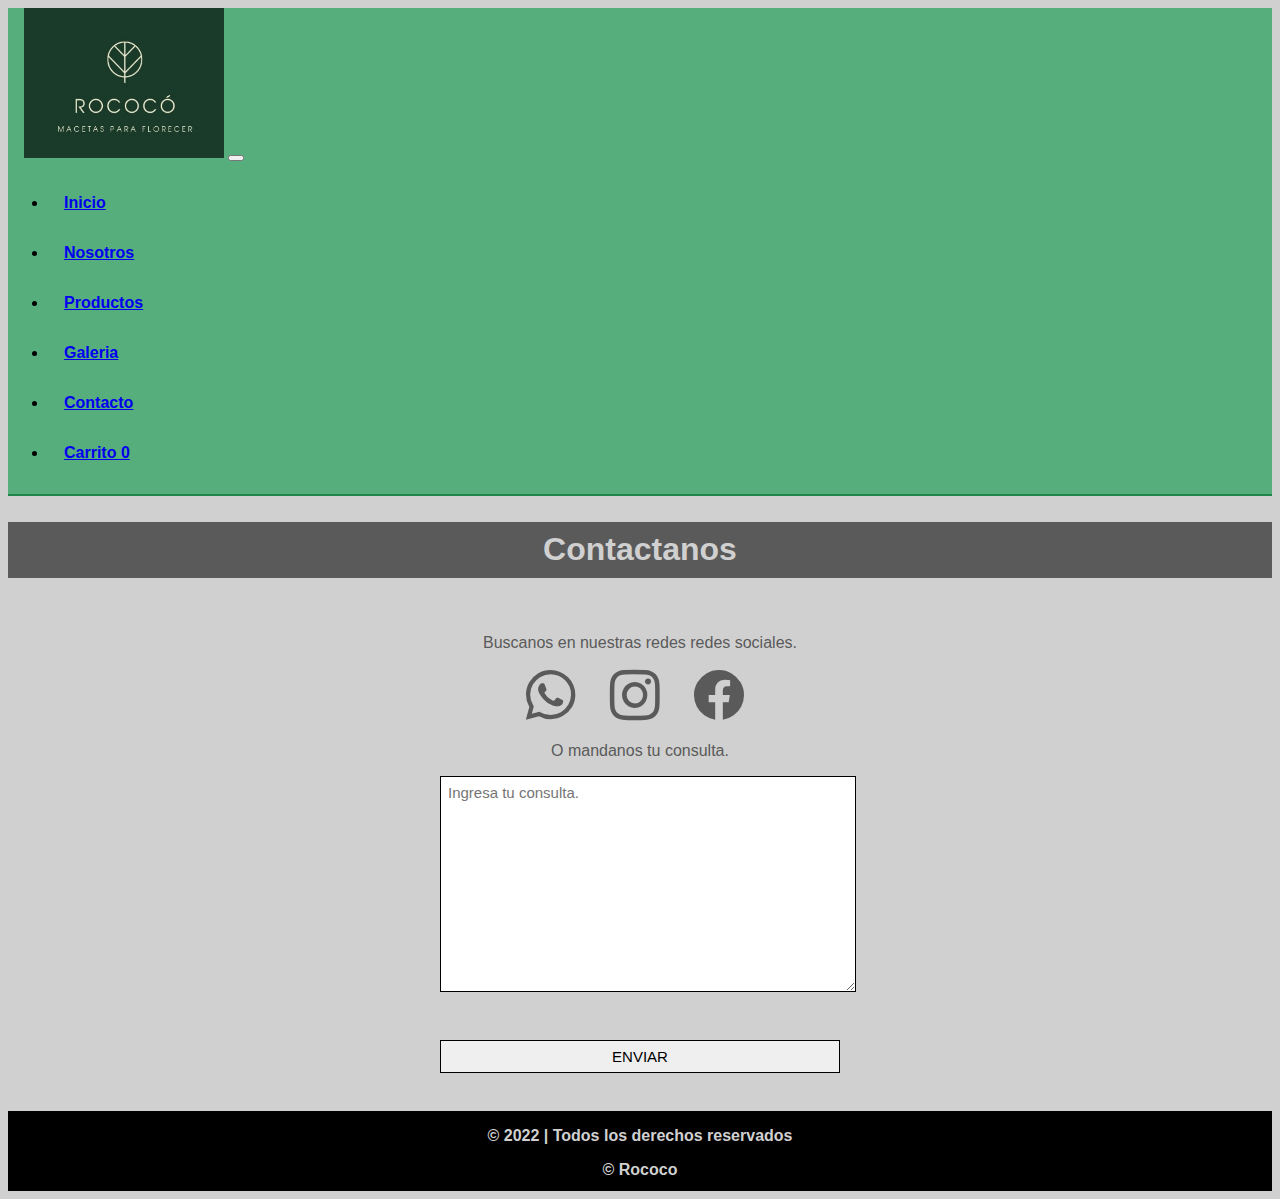
<file: pages/contacto.html>
<!DOCTYPE html>
<html lang="es">
<head>
  <meta charset="UTF-8">
  <meta http-equiv="X-UA-Compatible" content="IE=edge">
  <meta name="viewport" content="width=device-width, initial-scale=1.0">
  <!-- link de animate.css-->
  <link rel="stylesheet" href="https://cdnjs.cloudflare.com/ajax/libs/animate.css/4.1.1/animate.min.css" />
  <!-- Links de Bootstrap -->
  <link href="https://cdn.jsdelivr.net/npm/bootstrap@5.1.3/dist/css/bootstrap.min.css" rel="stylesheet"
    integrity="sha384-1BmE4kWBq78iYhFldvKuhfTAU6auU8tT94WrHftjDbrCEXSU1oBoqyl2QvZ6jIW3" crossorigin="anonymous" />
  <!-- icon boostrap -->
  <link rel="stylesheet" href="https://cdn.jsdelivr.net/npm/bootstrap-icons@1.8.1/font/bootstrap-icons.css">
  <!-- link de mi css -->
  <link href="../css/estilos.css" rel="stylesheet" />
  <!--link favicon-->
  <link rel="icon" href="../img/rococo-favicon.ico">
  <!-- link tipografia -->
  <link rel="preconnect" href="https://fonts.googleapis.com">
  <title> Rococo - Contacto</title>
  <meta name="keywords" content="MACETAS, PRODUCTOS, DECORAR, CASA, PAISAJE">
  <meta name="description" content="Somos un emprendimiento que se dedica a la decoración de espacios únicos.">
</head>
<body>
  <!-- header con menu de navegacion -->
  <header>
    <nav class="navbar navbar-expand-lg navbar-light bg-lav">
        <div class="container-fluid animate__animated animate__fadeInDown">
            <a class="navbar-brand" href="../index.html"><img class="img-logo" src="../img/img-rococo.jpg" alt="img-logo"></a>
            <button class="navbar-toggler" type="button" data-bs-toggle="collapse" data-bs-target="#navbarNav"
                aria-controls="navbarNav" aria-expanded="false" aria-label="Toggle navigation">
                <span class="navbar-toggler-icon"></span>
            </button>
            <div class="collapse navbar-collapse justify-content-end" id="navbarNav">
                <ul class="navbar-nav">
                    <li class="nav-item">
                        <a class="nav-link" aria-current="page" href="../index.html">Inicio</a>
                    </li>
                    <li class="nav-item">
                        <a class="nav-link" href="nosotros.html">Nosotros</a>
                    </li>
                    <li class="nav-item">
                        <a class="nav-link" href="productos.html">Productos</a>
                    </li>
                    <li class="nav-item">
                        <a class="nav-link" href="galeria.html">Galeria</a>
                    </li>
                    <li class="nav-item">
                        <a class="nav-link active" href="contacto.html">Contacto</i></a>
                    </li>
                    <li class="nav-item" id="carrito">
                      <a class="nav-link" href="carrito.html"> Carrito 
                        <span class="badge bg-dark text-white ms-1 rounded-pill" id="ContadorCarrito">0</span>
                      </a> 
                    </li>
                </ul>
            </div>
        </div>
    </nav>
  </header> 

  <!-- comienzo de main -->
  <main class="main-contacto">
    <h1> Contactanos </h1>
    <form action="">
      <label class="texto-redes" for="redes-sociales">Buscanos en nuestras redes redes sociales.</label>
      <div>
        <a href="https://wa.me/5493364607243" target="_blank">
          <i class="bi bi-whatsapp"></i>
        </a>
        <a href="https://www.instagram.com/rosana.martinez3/" target="_blank">
          <i class="bi bi-instagram"></i>
        </a>
        <a href="https://www.facebook.com/rosana.martinez.5891" target="_blank">
          <i class="bi bi-facebook"></i>
        </a>
      </div>
      <label for="consulta"> O mandanos tu consulta.</label>
      <textarea name="Name" placeholder="Ingresa tu consulta."></textarea>
      <div>
        <input type="submit" value="ENVIAR" class="formBoton">
      </div>
    </form>
  </main>

  <!-- comienza footer -->
  <footer class="footer">
    <p>
        © 2022 | Todos los derechos reservados  
    </p>
    <p>
        © Rococo
    </p>
  </footer>

  <!-- link js boostrap -->
  <script src="https://cdn.jsdelivr.net/npm/bootstrap@5.1.3/dist/js/bootstrap.bundle.min.js"
    integrity="sha384-ka7Sk0Gln4gmtz2MlQnikT1wXgYsOg+OMhuP+IlRH9sENBO0LRn5q+8nbTov4+1p" crossorigin="anonymous">
  </script>
</body>
</html>
</file>
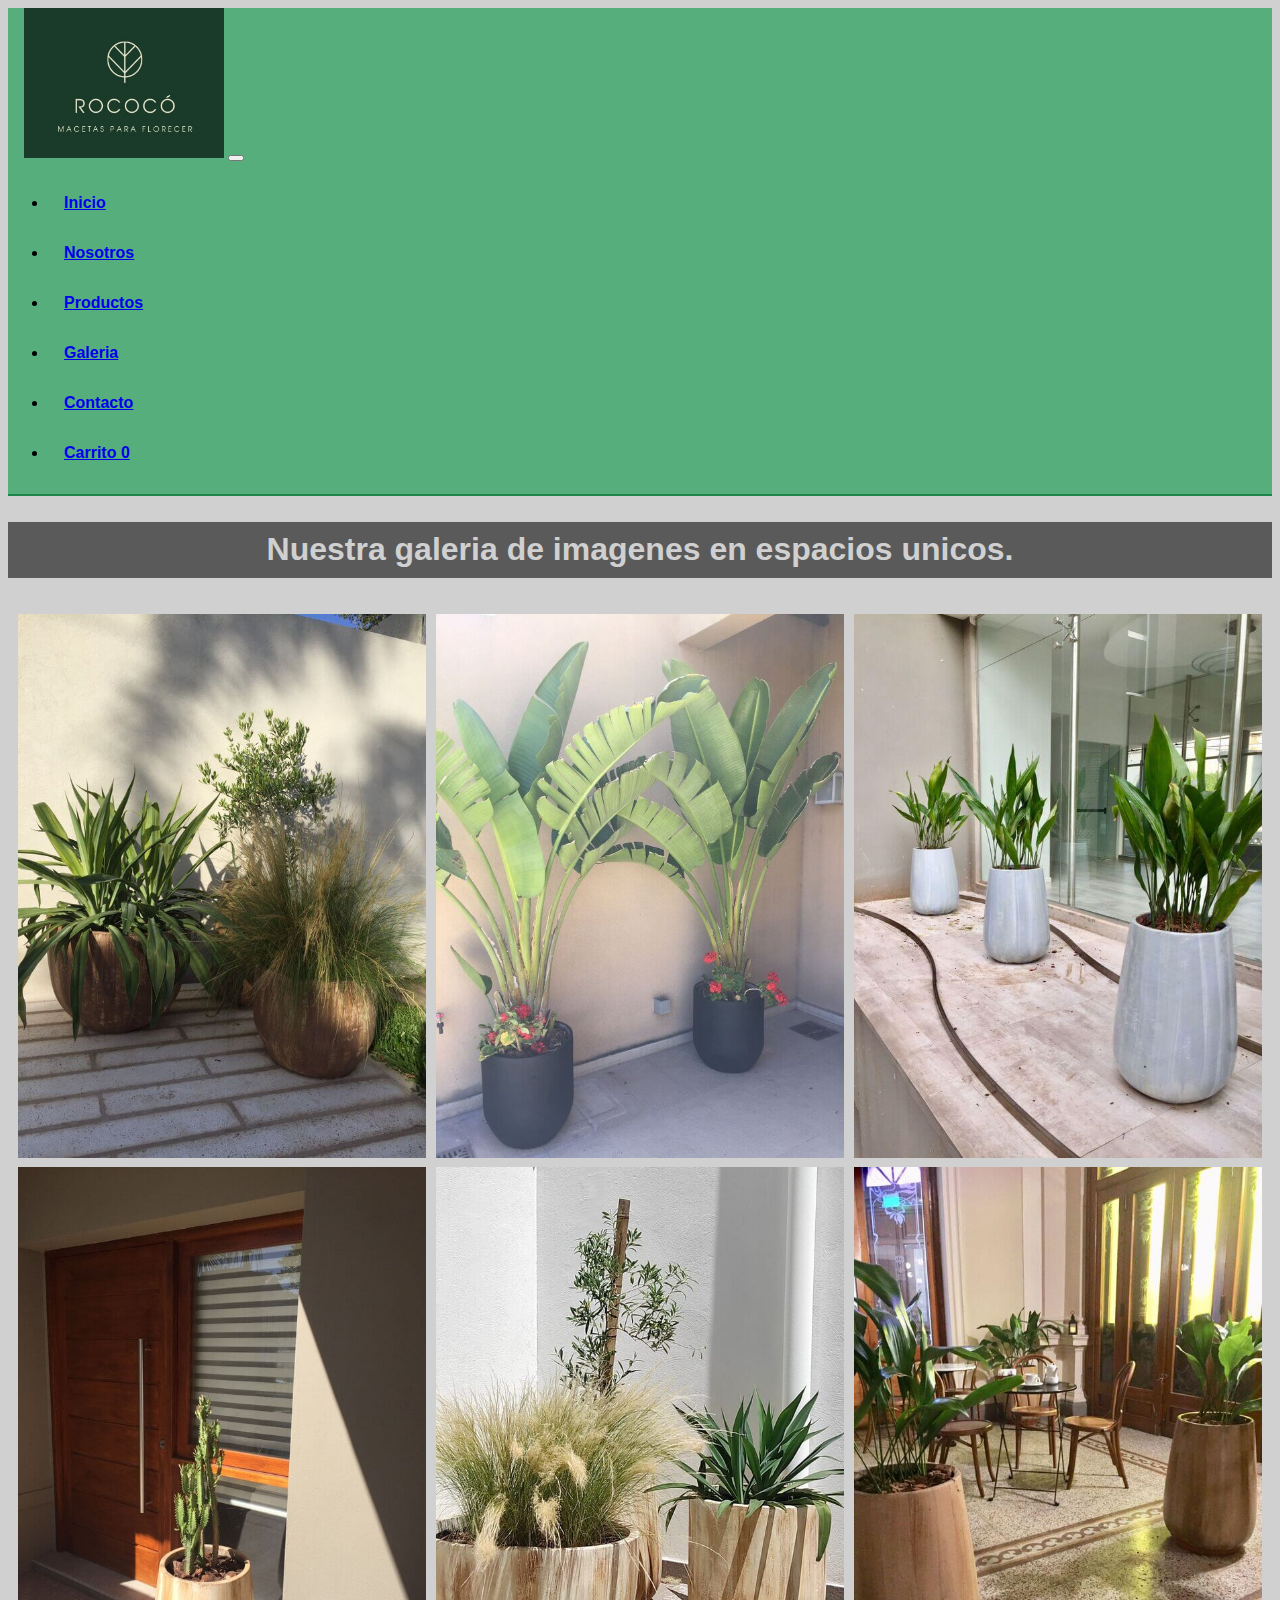
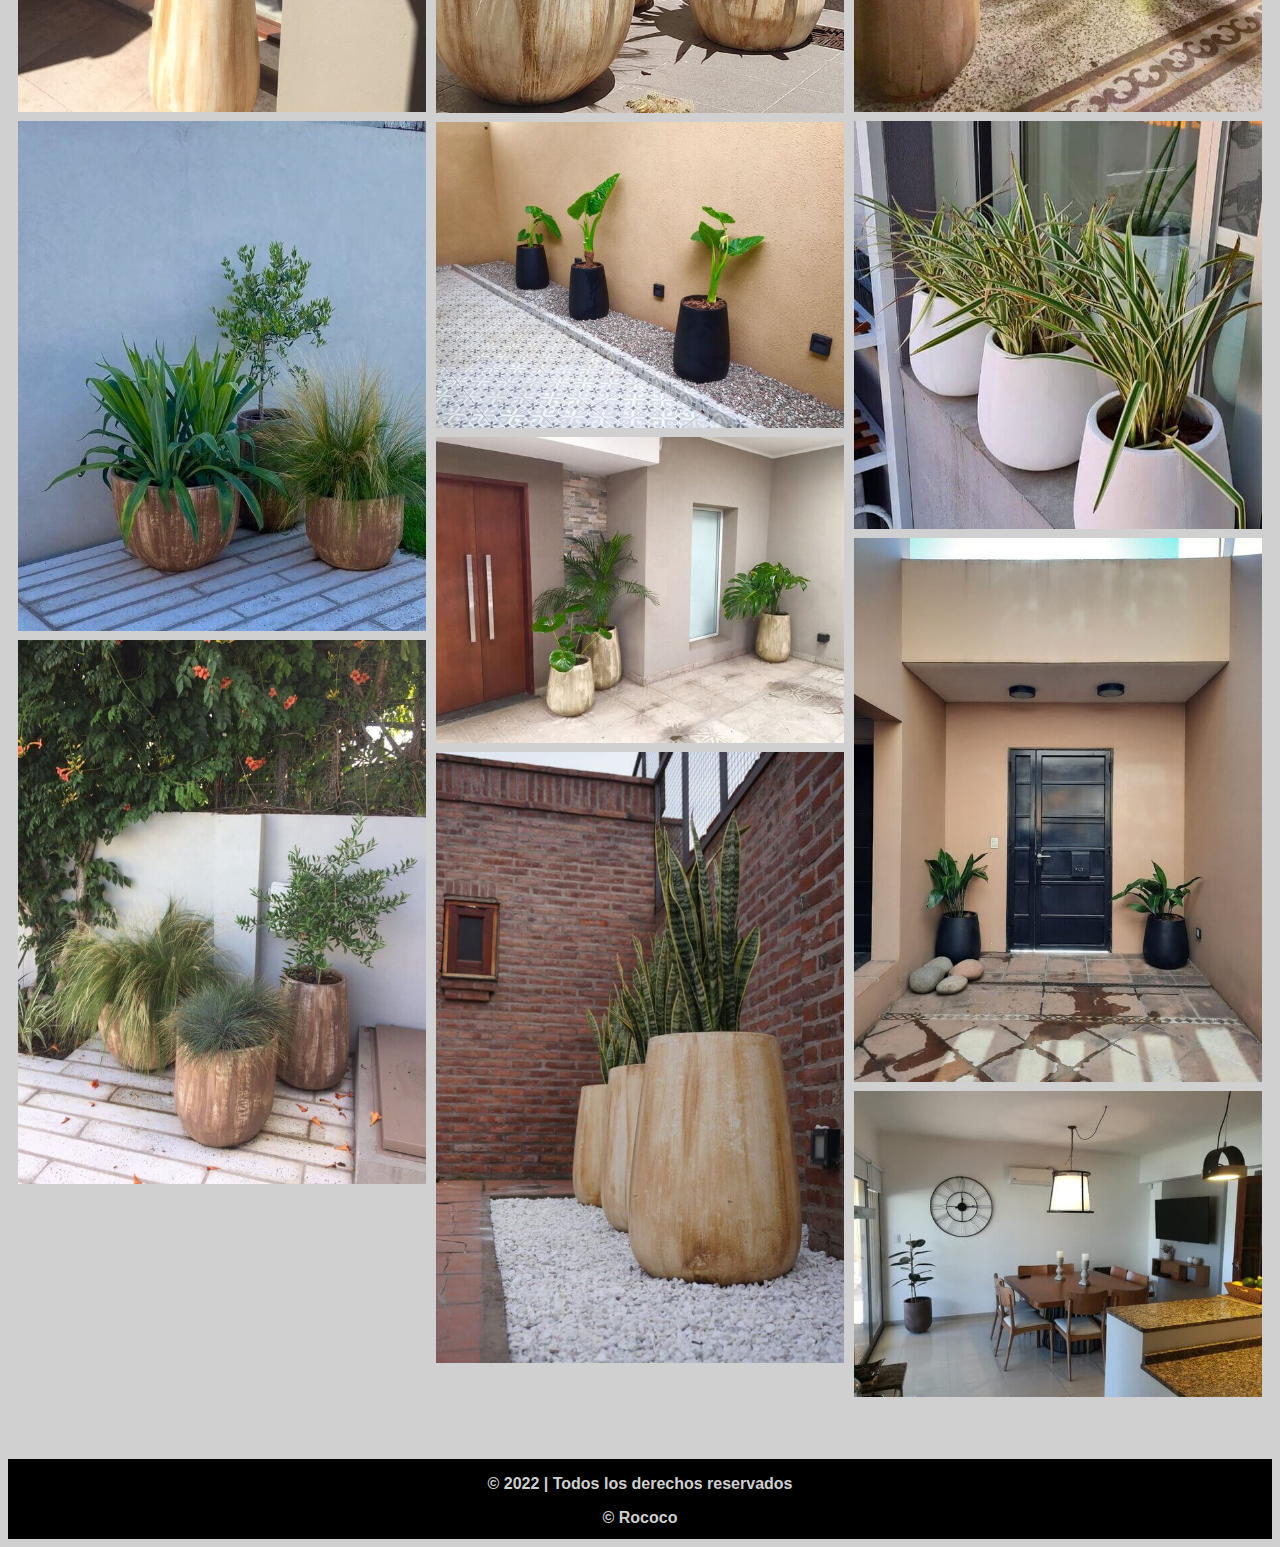
<file: pages/galeria.html>
<!DOCTYPE html>
<html lang="es">
<head>
  <meta charset="UTF-8">
  <meta http-equiv="X-UA-Compatible" content="IE=edge">
  <meta name="viewport" content="width=device-width, initial-scale=1.0">
  <!-- link de animate.css-->
  <link rel="stylesheet" href="https://cdnjs.cloudflare.com/ajax/libs/animate.css/4.1.1/animate.min.css" />
  <!-- Links de Bootstrap -->
  <link href="https://cdn.jsdelivr.net/npm/bootstrap@5.1.3/dist/css/bootstrap.min.css" rel="stylesheet"
    integrity="sha384-1BmE4kWBq78iYhFldvKuhfTAU6auU8tT94WrHftjDbrCEXSU1oBoqyl2QvZ6jIW3" crossorigin="anonymous" />
  <!-- icon boostrap -->
  <link rel="stylesheet" href="https://cdn.jsdelivr.net/npm/bootstrap-icons@1.8.1/font/bootstrap-icons.css">
  <!-- link de mi css -->
  <link href="../css/estilos.css" rel="stylesheet" />
  <!--link favicon-->
  <link rel="icon" href="../img/rococo-favicon.ico">
  <!-- link tipografia -->
  <link rel="preconnect" href="https://fonts.googleapis.com">
  <title> Rococo - Galeria </title>
  <meta name="keywords" content="MACETAS, PRODUCTOS, DECORAR, CASA, PAISAJE">
  <meta name="description" content="Somos un emprendimiento que se dedica a la decoración de espacios únicos.">
</head>
<body>
  <!-- header con menu de navegacion-->
  <header>
    <nav class="navbar navbar-expand-lg navbar-light bg-lav">
        <div class="container-fluid animate__animated animate__fadeInDown">
            <a class="navbar-brand" href="../index.html"><img class="img-logo" src="../img/img-rococo.jpg" alt="img-logo"></a>
            <button class="navbar-toggler" type="button" data-bs-toggle="collapse" data-bs-target="#navbarNav"
                aria-controls="navbarNav" aria-expanded="false" aria-label="Toggle navigation">
                <span class="navbar-toggler-icon"></span>
            </button>
            <div class="collapse navbar-collapse justify-content-end" id="navbarNav">
                <ul class="navbar-nav">
                    <li class="nav-item">
                        <a class="nav-link" aria-current="page" href="../index.html">Inicio</a>
                    </li>
                    <li class="nav-item">
                        <a class="nav-link" href="nosotros.html">Nosotros</a>
                    </li>
                    <li class="nav-item">
                        <a class="nav-link" href="productos.html">Productos</a>
                    </li>
                    <li class="nav-item">
                        <a class="nav-link active" href="galeria.html">Galeria</a>
                    </li>
                    <li class="nav-item">
                        <a class="nav-link" href="contacto.html">Contacto</i></a>
                    </li>
                    <li class="nav-item" id="carrito">
                      <a class="nav-link" href="carrito.html"> Carrito 
                        <span class="badge bg-dark text-white ms-1 rounded-pill" id="ContadorCarrito">0</span>
                      </a> 
                    </li>
                </ul>
            </div>
        </div>
    </nav>
  </header>

  <!-- Comienzo de main-->
  <main class="main-galeria">
    <h1>
      Nuestra galeria de imagenes en espacios unicos.
    </h1>
      <div class="fila">
        <div class="columna">
          <img src="../img/img-galeria.jpg" alt="">
          <img src="../img/img-galeria2.jpg" alt="">
          <img src="../img/img-galeria3.jpg" alt="">
          <img src="../img/img-galeria4.jpg" alt="">
          
        </div>
        <div class="columna">
          <img src="../img/img-galeria5.jpg" alt="">
          <img src="../img/img-galeria6.jpg" alt="">
          <img src="../img/img-galeria7.jpg" alt="">
          <img src="../img/img-galeria8.jpg" alt="">
          <img src="../img/img-galeria9.jpg" alt="">
        </div>
        <div class="columna">
          <img src="../img/img-galeria10.jpg" alt="">
          <img src="../img/img-galeria11.jpg" alt="">
          <img src="../img/img-galeria12.jpg" alt="">
          <img src="../img/img-galeria13.jpg" alt="">
          <img src="../img/img-galeria14.jpg" alt="">
        </div>
      </div class="fila"v>
  </main>

  <!-- Comienzo de footer -->
  <footer class="footer">
    <p>
        © 2022 | Todos los derechos reservados  
    </p>
    <p>
        © Rococo
    </p>
  </footer>

    <!-- link js boostrap -->
  <script src="https://cdn.jsdelivr.net/npm/bootstrap@5.1.3/dist/js/bootstrap.bundle.min.js"
  integrity="sha384-ka7Sk0Gln4gmtz2MlQnikT1wXgYsOg+OMhuP+IlRH9sENBO0LRn5q+8nbTov4+1p" crossorigin="anonymous">
  </script>
</body>
</html>
</file>
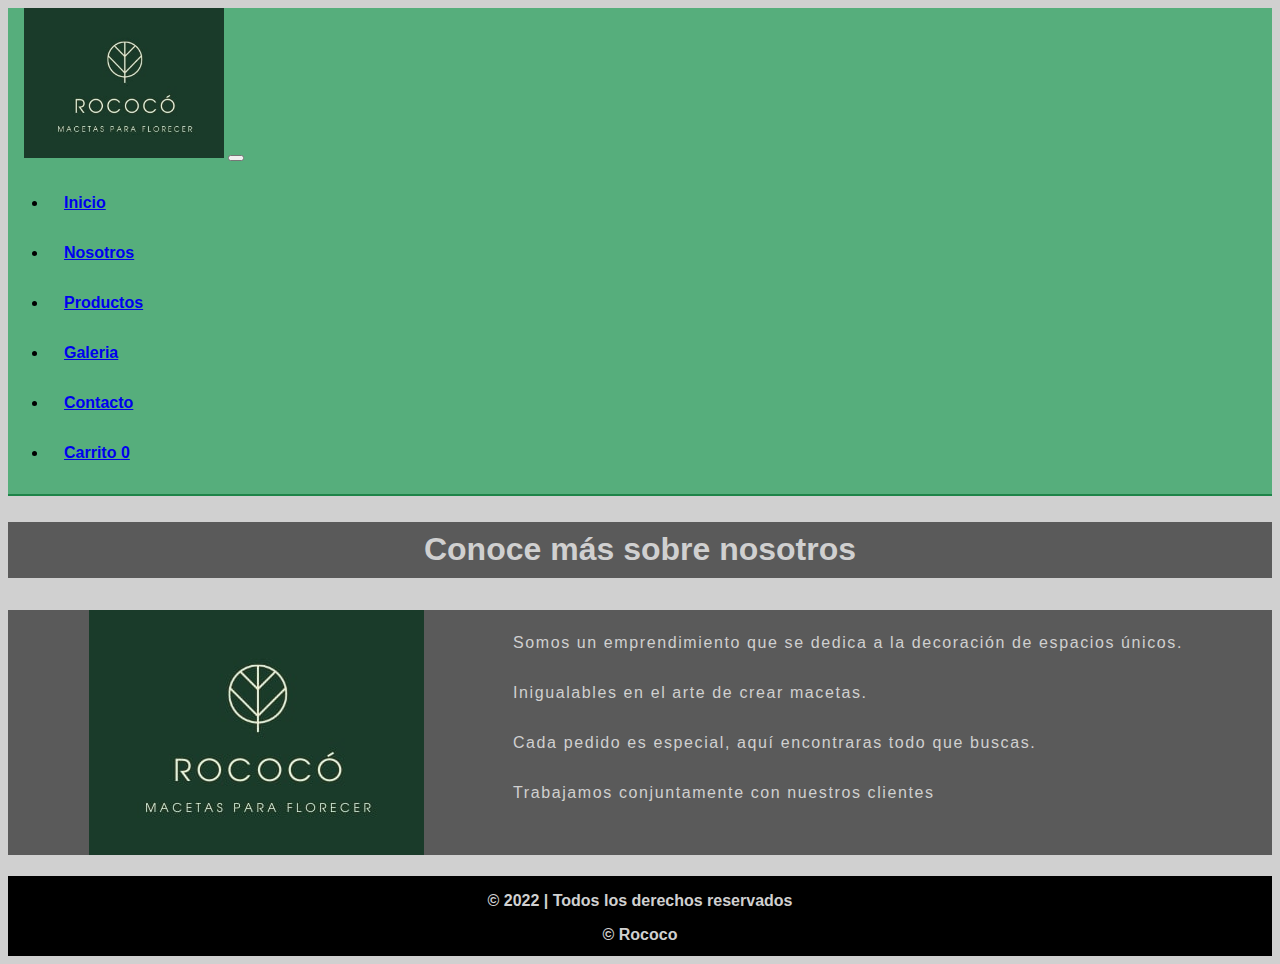
<file: pages/nosotros.html>
<!DOCTYPE html>
<html lang="es">
<head>
    <meta charset="UTF-8">
    <meta http-equiv="X-UA-Compatible" content="IE=edge">
    <meta name="viewport" content="width=device-width, initial-scale=1.0">
    <!-- link de animate.css-->
    <link rel="stylesheet" href="https://cdnjs.cloudflare.com/ajax/libs/animate.css/4.1.1/animate.min.css" />
    <!-- Links de Bootstrap -->
    <link href="https://cdn.jsdelivr.net/npm/bootstrap@5.1.3/dist/css/bootstrap.min.css" rel="stylesheet"
        integrity="sha384-1BmE4kWBq78iYhFldvKuhfTAU6auU8tT94WrHftjDbrCEXSU1oBoqyl2QvZ6jIW3" crossorigin="anonymous" />
    <!-- icon boostrap -->
    <link rel="stylesheet" href="https://cdn.jsdelivr.net/npm/bootstrap-icons@1.8.1/font/bootstrap-icons.css">
    <!-- link de css -->
    <link rel="stylesheet" href="../css/estilos.css">
    <!--link favicon-->
    <link rel="icon" href="../img/rococo-favicon.ico">
    <!-- link tipografia -->
    <link rel="preconnect" href="https://fonts.googleapis.com">
    <title> Rococo - Nosotros </title>
    <meta name="keywords" content="MACETAS, PRODUCTOS, DECORAR, CASA, PAISAJE">
    <meta name="description" content="Somos un emprendimiento que se dedica a la decoración de espacios únicos.">
</head>
<body>
    <!-- header con menu de navegacion-->
    <header>
        <nav class="navbar navbar-expand-lg navbar-light bg-lav">
            <div class="container-fluid animate__animated animate__fadeInDown">
                <a class="navbar-brand" href="../index.html"><img class="img-logo" src="../img/img-rococo.jpg" alt="img-logo"></a>
                <button class="navbar-toggler" type="button" data-bs-toggle="collapse" data-bs-target="#navbarNav"
                    aria-controls="navbarNav" aria-expanded="false" aria-label="Toggle navigation">
                    <span class="navbar-toggler-icon"></span>
                </button>
                <div class="collapse navbar-collapse justify-content-end" id="navbarNav">
                    <ul class="navbar-nav">
                        <li class="nav-item">
                            <a class="nav-link" aria-current="page" href="../index.html">Inicio</a>
                        </li>
                        <li class="nav-item">
                            <a class="nav-link active" href="nosotros.html">Nosotros</a>
                        </li>
                        <li class="nav-item">
                            <a class="nav-link" href="productos.html">Productos</a>
                        </li>
                        <li class="nav-item">
                            <a class="nav-link" href="galeria.html">Galeria</a>
                        </li>
                        <li class="nav-item">
                            <a class="nav-link" href="contacto.html">Contacto</i></a>
                        </li>
                        <li class="nav-item" id="carrito">
                            <a class="nav-link" href="carrito.html"> Carrito 
                              <span class="badge bg-dark text-white ms-1 rounded-pill" id="ContadorCarrito">0</span>
                            </a> 
                        </li>
                    </ul>
                </div>
            </div>
        </nav>
    </header>
    <!-- Fin de header-->

    <!-- Comienzo main -->
    <main class="main-nosotros">
        <h1>
            Conoce más sobre nosotros
        </h1>
        <div class="nosotros-gridarea">
            <img src="../img/img-rococo.jpg" alt="img-rococo">
            <div>
                <p> 
                    Somos un emprendimiento que se dedica a la decoración de espacios únicos.               
                </p>
                <p>
                    Inigualables en el arte de crear macetas.
                </p>
                <p>
                    Cada pedido es especial, aquí encontraras todo que buscas.
                </p>
                <p>
                    Trabajamos conjuntamente con nuestros clientes
                </p>
            </div>
        </div>
    </main>

    <!-- Comienzo footer -->
    <footer class="footer">
        <p>
            © 2022 | Todos los derechos reservados  
        </p>
        <p>
            © Rococo
        </p>
    </footer>

    <!-- link js boostrap -->
    <script src="https://cdn.jsdelivr.net/npm/bootstrap@5.1.3/dist/js/bootstrap.bundle.min.js"
    integrity="sha384-ka7Sk0Gln4gmtz2MlQnikT1wXgYsOg+OMhuP+IlRH9sENBO0LRn5q+8nbTov4+1p" crossorigin="anonymous">
    </script>
</body>
</html>
</file>
<file: css/estilos.css>
/*fuente general*/
* {
  font-family: 'Roboto', sans-serif; }

body {
  position: relative;
  padding-bottom: 3em;
  min-height: 100vh;
  background-color: #d0d0d0;
  overflow-x: hidden; }

.grid-area {
  display: grid;
  grid-template-columns: 1fr 1fr;
  grid-template-rows: 0.2fr 0.2fr;
  grid-template-areas: "header header header"
 "main main main"; }

/*estilos header index*/
.header {
  grid-area: header;
  width: 100%;
  text-align: center; }
  .header h1 {
    color: #d0d0d0;
    background-color: #5a5a5a;
    padding: 0.3em;
    margin-top: 0.8em;
    font-size: 2em; }
  .header .parrafos {
    display: flex;
    justify-content: space-around;
    background-color: #5a5a5a;
    color: #d0d0d0;
    font-size: 1.5em;
    margin-top: 1.2em;
    padding: 0.5em;
    padding-top: 1em; }
  .header div img {
    margin-top: 1em;
    width: 100%;
    height: 100%; }

/*estilos main index*/
.main {
  grid-area: main;
  display: flex;
  margin-top: 2.5em;
  margin-bottom: 3em; }
  .main .card {
    width: 100%;
    margin: 20px;
    border-radius: 6px;
    overflow: hidden;
    background: #fff;
    box-shadow: 0px 1px 10px rgba(0, 0, 0, 0.2);
    transition: all 400ms ease-out; }
    .main .card .contenido-card {
      padding: 15px;
      text-align: center; }
      .main .card .contenido-card h2 {
        margin-bottom: 2.5em;
        color: #5a5a5a; }
      .main .card .contenido-card .botones {
        display: inline-block;
        padding: 10px;
        margin-top: 10px;
        text-decoration: none;
        border-radius: 4px;
        transition: all 400ms ease;
        margin-bottom: 5px; }
      .main .card .contenido-card .botones {
        color: #44a970e0;
        border: 1px solid #44a970e0; }
      .main .card .contenido-card a:hover {
        background: #1E8449;
        color: #fff; }
      .main .card .contenido-card h1 {
        column-rule: black; }
    .main .card img {
      width: 100%;
      height: 100%; }
  .main .card:hover {
    box-shadow: 5px 5px 20px rgba(0, 0, 0, 0.4);
    transform: translateY(-3%); }

/*estilos de navbar general*/
nav {
  background-color: #44a970e0;
  border-bottom: 2px solid #1E8449; }
  nav div .navbar-brand {
    transition: 0.5s; }
  nav div .navbar-brand:hover {
    transform: scale(1.2); }
  nav div a img {
    height: 150px;
    width: 200px;
    margin-left: 1em; }
  nav .nav-item {
    font-weight: bold;
    padding: 1em; }
  nav .nav-item:hover {
    transform: scale(1.2);
    cursor: pointer; }

/*nosotros*/
.main-nosotros h1 {
  text-align: center;
  margin-bottom: 1em;
  color: #d0d0d0;
  background-color: #5a5a5a;
  padding: 0.3em;
  margin-top: 0.8em;
  font-size: 2em; }

.main-nosotros div {
  display: flex;
  justify-content: space-evenly;
  background-color: #5a5a5a; }
  .main-nosotros div div {
    display: block; }
    .main-nosotros div div p {
      margin-top: 1em;
      color: #d0d0d0;
      padding: 0.5em;
      letter-spacing: 0.1em; }

/*productos*/
.main-productos h1 {
  text-align: center;
  color: #d0d0d0;
  background-color: #5a5a5a;
  padding: 0.3em;
  margin-top: 0.8em;
  font-size: 2em; }

/*galeria*/
.main-galeria {
  margin-bottom: 5em; }
  .main-galeria h1 {
    text-align: center;
    color: #d0d0d0;
    background-color: #5a5a5a;
    padding: 0.3em;
    margin-top: 0.8em;
    font-size: 2em; }

.fila {
  display: flex;
  padding: 5px;
  flex-wrap: wrap; }
  .fila .columna {
    flex: 25%;
    padding: 5px; }
    .fila .columna img {
      width: 100%;
      margin-top: 5px; }

/*contacto*/
.main-contacto {
  margin-bottom: 2.5em; }
  .main-contacto h1 {
    text-align: center;
    color: #d0d0d0;
    background-color: #5a5a5a;
    padding: 0.3em;
    margin-top: 0.8em;
    font-size: 2em; }
  .main-contacto form {
    width: 400px;
    margin: auto;
    padding: 10px 20px;
    margin-top: 30px; }
    .main-contacto form label {
      display: flex;
      justify-content: center;
      margin: 1em;
      color: #5a5a5a; }
    .main-contacto form div {
      text-align: center;
      font-size: 50px;
      letter-spacing: 0.2em; }
      .main-contacto form div a {
        text-decoration: none;
        color: #5a5a5a; }
        .main-contacto form div a .bi-whatsapp:hover {
          color: #128c7e; }
        .main-contacto form div a .bi-instagram:hover {
          color: #C13584; }
        .main-contacto form div a .bi-facebook:hover {
          color: #0d6efd; }
    .main-contacto form input, .main-contacto form textarea {
      font-size: 15px;
      width: 100%;
      margin-bottom: 20px;
      padding: 7px;
      border: 1px solid black; }
    .main-contacto form textarea {
      min-height: 200px;
      max-height: 200px;
      max-width: 100%; }
      
/*Carrito*/
.main-carrito h1 {
  text-align: center;
  margin-bottom: 1em;
  color: #d0d0d0;
  background-color: #5a5a5a;
  padding: 0.3em;
  margin-top: 0.8em;
  font-size: 2em; }

/*footer*/
.footer {
  position: absolute;
  bottom: 0;
  width: 100%;
  background-color: black;
  height: 5em; }
  .footer p {
    text-align: center;
    margin: 1em;
    color: #d0d0d0;
    font-weight: bold; }

@media only screen and (max-width: 425px) {
  .header h1 {
    margin-top: 1em;
    font-size: 1.5em; }
  .header .parrafos {
    margin-top: 10em; }
    .header .parrafos p {
      font-size: 0.8em; }
  .main {
    flex-wrap: wrap; } }

@media only screen and (max-width: 800px) {
  .header h1 {
    font-size: 1.5em; }
  .header .parrafos {
    margin-bottom: 10em;
    font-size: 1em; }
  .main {
    flex-wrap: wrap; }
  .main-nosotros h1 {
    font-size: 1.5em;
    margin-bottom: 0.8em; }
  .main-nosotros div {
    flex-wrap: wrap;
    text-align: center;
    margin-bottom: 0.5em; }
    .main-nosotros div p {
      margin: 3em; }
  .main-galeria .fila .columna {
    flex: 100%; } }
</file>
